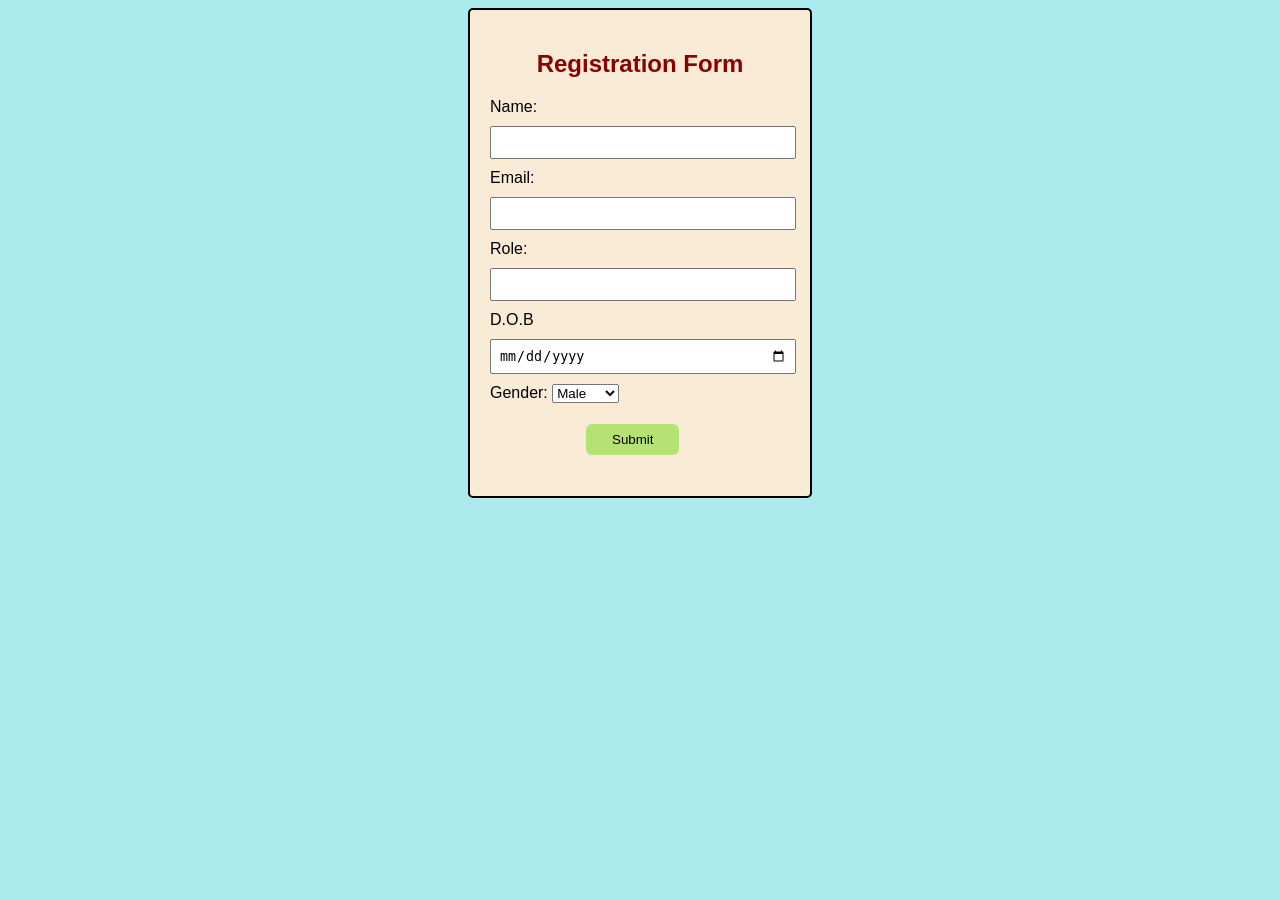
<file: index.html>
<!DOCTYPE html>
<html lang="en">
<head>
    <meta charset="UTF-8">
    <meta name="viewport" content="width=device-width, initial-scale=1.0">
    <title>web Forms</title>
    <link rel="stylesheet" href="style.css">
</head>
<body>
    <div class="container">
    <h2> Registration Form</h2>
    <form id="myForm">
    
        <label for="name">Name:</label>
        <input type="text" id="name" required>
        <br>
        <label for="email">Email:</label>
        <input type="email" id="email" required>
        <br>
        <label for="role">Role:</label>
        <input type="role" id="role" required>
        <br>
         <label for="dob">D.O.B</label>
         <input type="date" id="dob" required>
         <br>
         <label for="gender">Gender:</label>
         <select  id="gender" required>
             <option value="male">Male</option>
             <option value="female">Female</option>
             <option value="other">Other</option>
         </select>

        <button type="submit">Submit</button>
        
    </form>
    </div>
    <script src="script.js"></script>
</body>
</html>
</file>
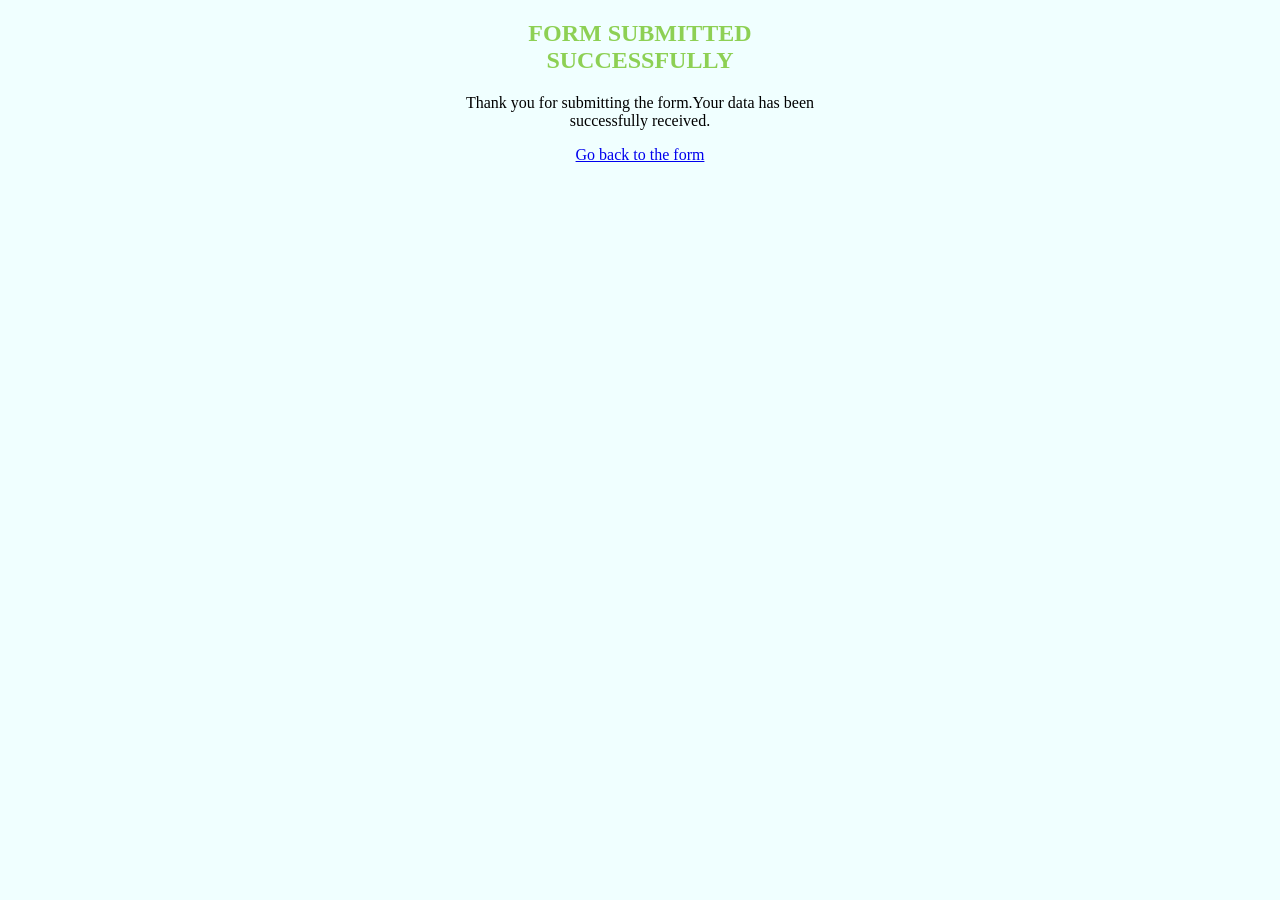
<file: success.html>
<!DOCTYPE html>
<html lang="en">
<head>
    <meta charset="UTF-8">
    <meta name="viewport" content="width=device-width, initial-scale=1.0">
    <title>Form Submitted Successfully</title>
    <style>
        body{
            font-family: 'Times New Roman', Times, serif;
            max-width: 400px;
            margin: 0 auto;
            padding: 20p;
            text-align: center;
            background-color: azure;
        }
        h2{
            color: rgba(108, 192, 25, 0.744);
           
        }
    </style>
</head>
<body>
    <div class="container">
    <h2>FORM SUBMITTED SUCCESSFULLY</h2>
    <p>Thank you for submitting the form.Your data has been successfully received.</p>
    <a href="index.html">Go back to the form</a>
</div>
</body>
</html>
</file>
<file: style.css>
body{
    font-family: Arial, Helvetica, sans-serif;
    background-color: rgb(171, 235, 237);
}
.container{
    width: 300px;
    margin: 0 auto;
    padding: 20px;
    border: 2px solid black;
    border-radius: 5px;
    background-color: antiquewhite;
}
input{
    width: 96%;
    padding: 7px;
    margin-bottom: 10px;
    margin: 10px auto;
}
button{
    background-color: rgb(180, 226, 117);
    color: rgb(0, 0, 0);
    padding: 8px 26px;
    border: none;
    border-radius: 6px;
    cursor: pointer;
    margin: 21px 96px;
}
button:hover{
    background-color: rgb(167, 81, 127);
}
label{
    margin-bottom: 5px;
}
h2{
    color: darkred;
    text-align: center;
}
</file>
